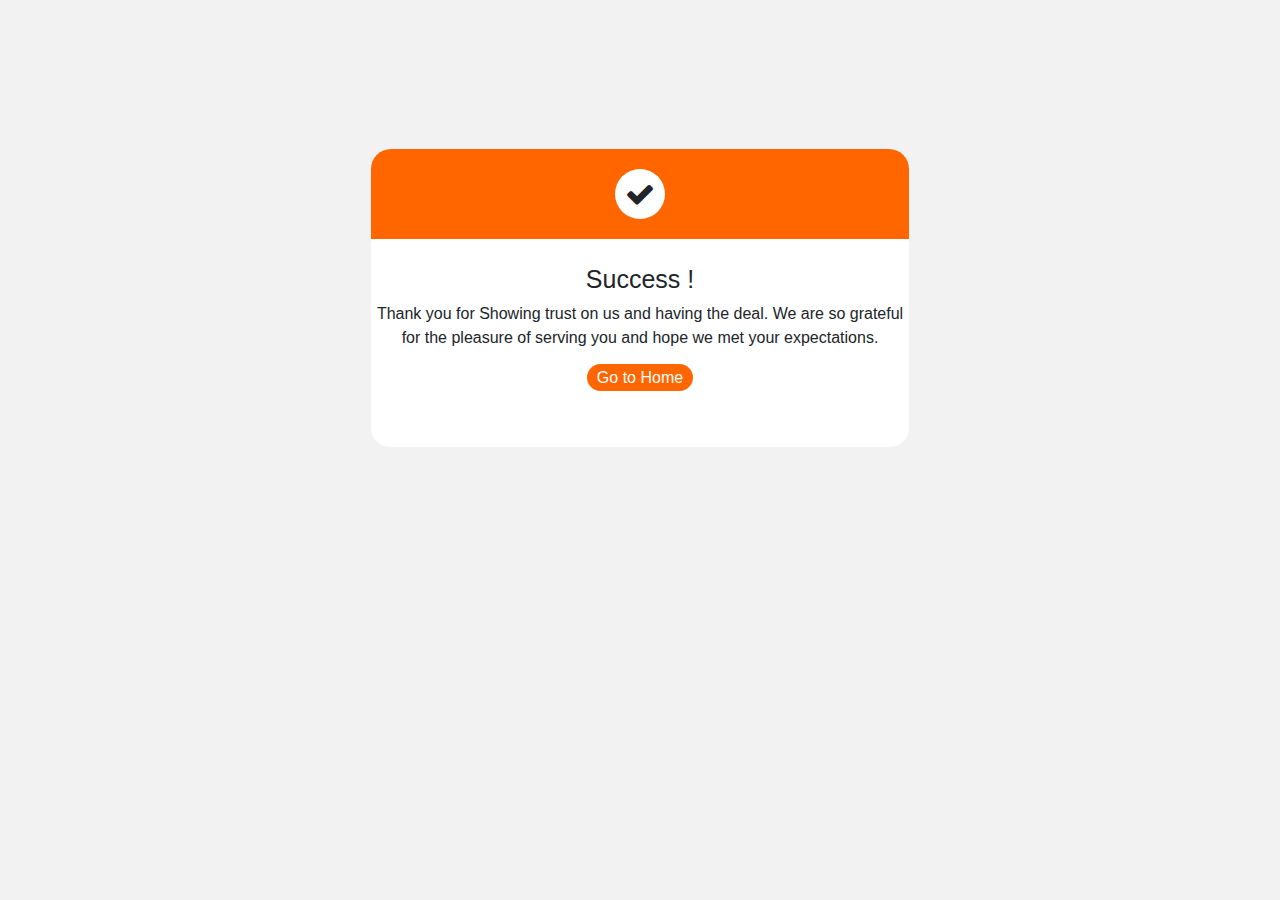
<file: success.html>
<!doctype html>
<html>

<head>
    <meta charset="utf-8">
    <title>Success</title>
    <link rel="stylesheet" type="text/css"
        href="https://stackpath.bootstrapcdn.com/bootstrap/4.5.2/css/bootstrap.min.css" />
    <link rel="stylesheet" type="text/css"
        href="https://stackpath.bootstrapcdn.com/font-awesome/4.7.0/css/font-awesome.min.css" />
    <style type="text/css">
        body {
            background: #f2f2f2;
        }

        .payment {
            border: 1px solid #f2f2f2;
            height: 280px;
            border-radius: 20px;
            background: #fff;
            height: 300px;
            margin-top: 100px;
            
        }

        .payment_header {
            background: rgba(255, 102, 0, 1);
            padding: 20px;
            border-radius: 20px 20px 0px 0px;

        }

        .check {
            margin: 0px auto;
            width: 50px;
            height: 50px;
            border-radius: 100%;
            background: #fff;
            text-align: center;
        }

        .check i {
            vertical-align: middle;
            line-height: 50px;
            font-size: 30px;
        }

        .content {
            text-align: center;
        }

        .content h2 {
            font-size: 25px;
            padding-top: 25px;
        }

        .content a {
            width: 200px;
            height: 35px;
            color: #fff;
            border-radius: 30px;
            padding: 5px 10px;
            background: rgba(255, 102, 0, 1);
            transition: all ease-in-out 0.3s;
            
        }

        .content a:hover {
            text-decoration: none;
            background: #000;
        }
    </style>

</head>

<body>
    <div class="container">
        <div class="row">
            <div class="col-lg-6 col-sm-12  mx-auto mt-5">
                <div class="payment">
                    <div class="payment_header">
                        <div class="check"><i class="fa fa-check" aria-hidden="true"></i></div>
                    </div>
                    <div class="content">
                        <h2>Success !</h2>
                        <p>Thank you for Showing trust on us and having the deal. We are so grateful for the pleasure of
                            serving you and hope we met your expectations. </p>
                        <a href="index.html" >Go to Home</a>
                    </div>

                </div>
            </div>
        </div>
    </div>
</body>

</html>
</file>
